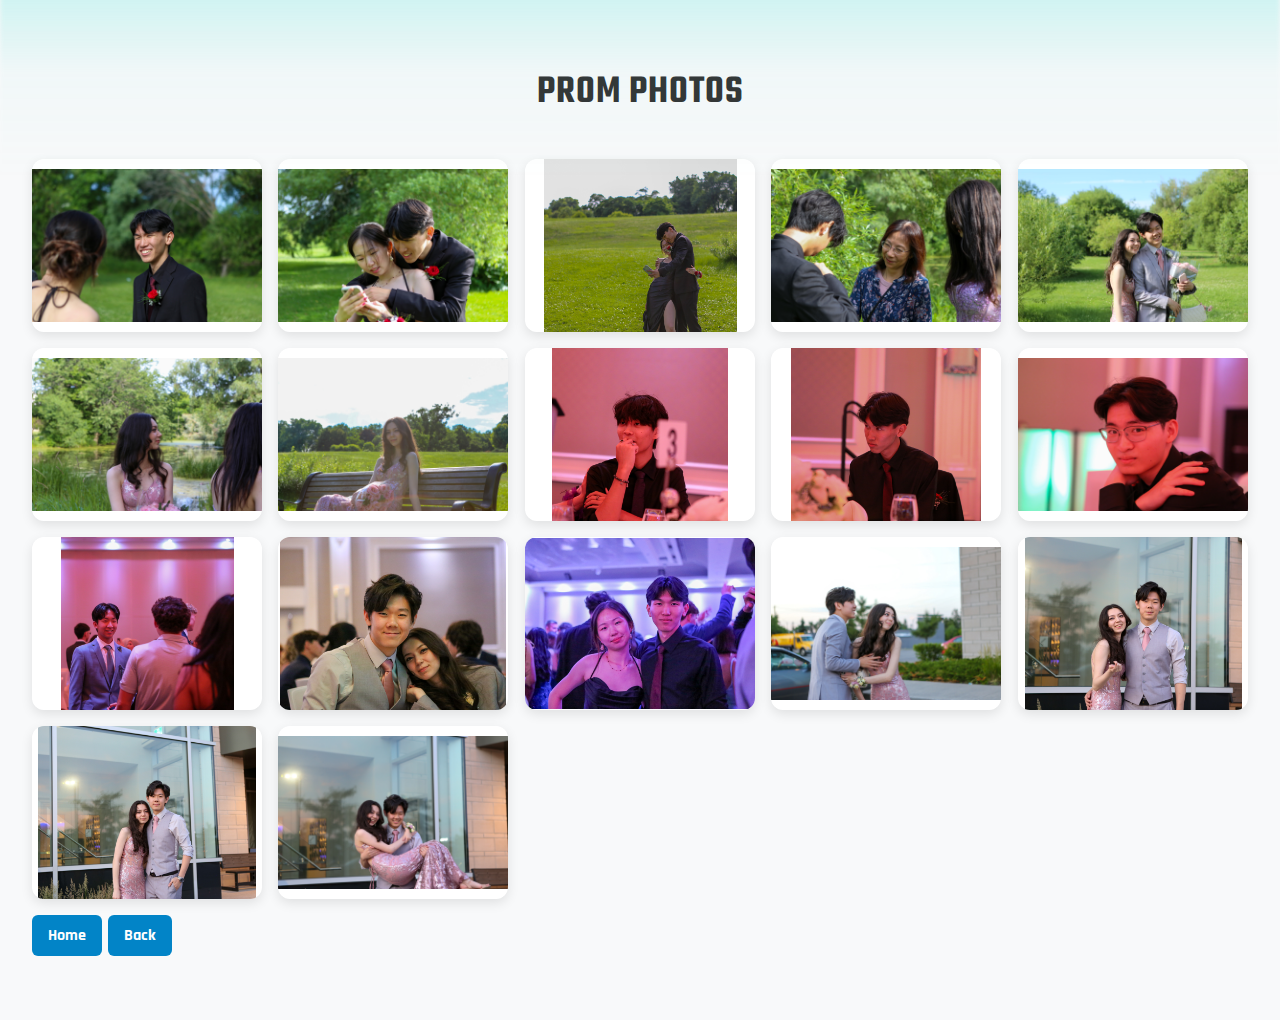
<file: prom.html>
<!DOCTYPE html>
<html lang="en" data-boot="pending">

<head>
    <meta charset="UTF-8">
    <title>Prom Photos</title>
    <link
        href="https://fonts.googleapis.com/css2?family=Rajdhani:wght@300;400;500;600;700&family=Teko:wght@400;500;600;700&display=swap"
        rel="stylesheet">
    <link rel="stylesheet" href="css/style.css">
    <link rel="stylesheet" href="css/motion.css">
    <script src="js/motion.js" defer></script>
    <style>
        body {
            margin: 0;
            padding: 0;
        }
    </style>
</head>

<body>
    <section id="photography-section">
        <h2>Prom Photos</h2>
        <div class="gallery-prom">
            <div class="photo-card">
                <img src="images/photography/prom/IMG_7273.JPG">
            </div>
            <div class="photo-card">
                <img src="images/photography/prom/IMG_7294.JPG">
            </div>
            <div class="photo-card">
                <img src="images/photography/prom/IMG_7319.JPG">
            </div>
            <div class="photo-card">
                <img src="images/photography/prom/IMG_7353.JPG">
            </div>
            <div class="photo-card">
                <img src="images/photography/prom/IMG_7383.JPEG">
            </div>
            <div class="photo-card">
                <img src="images/photography/prom/IMG_7411.JPG">
            </div>
            <div class="photo-card">
                <img src="images/photography/prom/IMG_7442.JPG">
            </div>
            <div class="photo-card">
                <img src="images/photography/prom/IMG_7553.JPG">
            </div>
            <div class="photo-card">
                <img src="images/photography/prom/IMG_7555.JPG">
            </div>
            <div class="photo-card">
                <img src="images/photography/prom/IMG_7558.JPG">
            </div>
            <div class="photo-card">
                <img src="images/photography/prom/IMG_7628.JPG">
            </div>
            <div class="photo-card">
                <img src="images/photography/prom/IMG_7648.JPG">
            </div>
            <div class="photo-card">
                <img src="images/photography/prom/IMG_7692.JPG">
            </div>
            <div class="photo-card">
                <img src="images/photography/prom/IMG_7732.JPG">
            </div>
            <div class="photo-card">
                <img src="images/photography/prom/IMG_7781.JPG">
            </div>
            <div class="photo-card">
                <img src="images/photography/prom/IMG_7791.JPG">
            </div>
            <div class="photo-card">
                <img src="images/photography/prom/IMG_7797.JPG">
            </div>
        </div>
        <div class="buttons">
            <a class="back-button" href="index.html">Home</a>
            <a class="back-button" href="photography.html">Back</a>
        </div>
    </section>
</body>

</html>
</file>
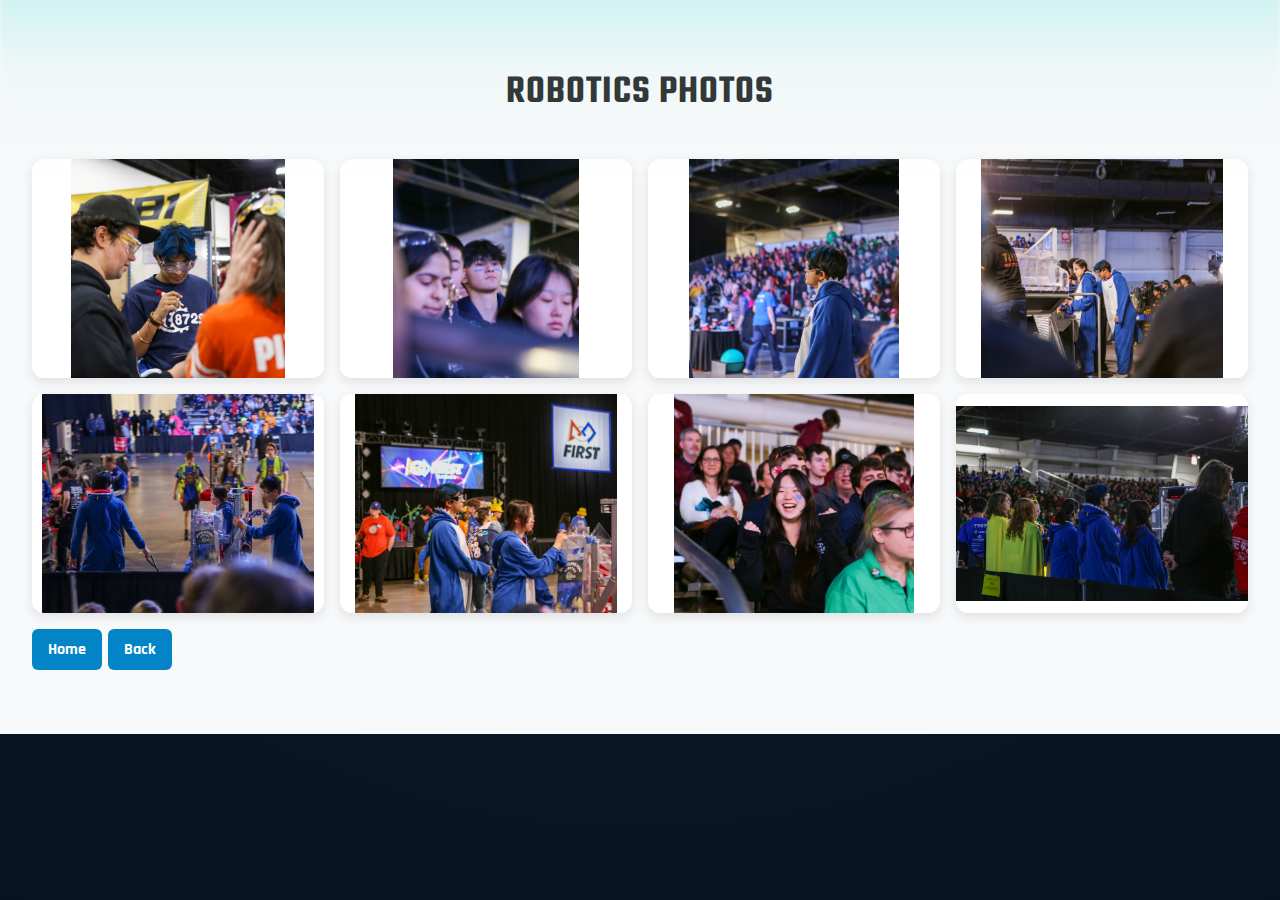
<file: robotics.html>
<!DOCTYPE html>
<html lang="en" data-boot="pending">

<head>
    <meta charset="UTF-8">
    <title>Robotics Photos</title>
    <link
        href="https://fonts.googleapis.com/css2?family=Rajdhani:wght@300;400;500;600;700&family=Teko:wght@400;500;600;700&display=swap"
        rel="stylesheet">
    <link rel="stylesheet" href="css/style.css">
    <link rel="stylesheet" href="css/motion.css">
    <script src="js/motion.js" defer></script>
    <style>
        body {
            margin: 0;
            padding: 0;
        }
    </style>
</head>

<body>
    <section id="photography-section">
        <h2>Robotics Photos</h2>
        <div class="gallery-robotics">
            <div class="photo-card">
                <img src="images/photography/robotics/IMG_6559.JPG">
            </div>
            <div class="photo-card">
                <img src="images/photography/robotics/IMG_6475.JPG">
            </div>
            <div class="photo-card">
                <img src="images/photography/robotics/IMG_6519.JPG">
            </div>
            <div class="photo-card">
                <img src="images/photography/robotics/IMG_6540.JPG">
            </div>
            <div class="photo-card">
                <img src="images/photography/robotics/IMG_6426.JPG">
            </div>
            <div class="photo-card">
                <img src="images/photography/robotics/IMG_6586.JPG">
            </div>
            <div class="photo-card">
                <img src="images/photography/robotics/IMG_6618.JPG">
            </div>
            <div class="photo-card">
                <img src="images/photography/robotics/IMG_6664.JPG">
            </div>
        </div>
        <div class="buttons">
            <a class="back-button" href="index.html">Home</a>
            <a class="back-button" href="photography.html">Back</a>
        </div>
    </section>
</body>

</html>
</file>
<file: css/style.css>
:root {
    --bg-deep: #061321;
    --bg-panel: rgba(10, 24, 38, 0.75);
    --bg-panel-strong: rgba(10, 26, 41, 0.92);
    --stroke: rgba(120, 170, 210, 0.25);
    --text: #e6f1ff;
    --muted: #9fb4c8;
    --accent: #e94b3c;
    --accent-soft: #ff6d5f;
    --teal: #48e0d6;
}

* {
    box-sizing: border-box;
}

html {
    background-color: var(--bg-deep);
    font-family: "Rajdhani", sans-serif;
    color: var(--text);
    scroll-behavior: smooth;
}

body {
    margin: 0;
    min-height: 100vh;
    background: radial-gradient(circle at top, #0e2740 0%, #091826 55%, #061321 100%);
    position: relative;
    overflow-x: hidden;
}

body::before {
    content: "";
    position: fixed;
    inset: 0;
    background: linear-gradient(120deg, rgba(72, 224, 214, 0.08), transparent 40%),
        radial-gradient(circle at 20% 20%, rgba(255, 109, 95, 0.12), transparent 45%);
    pointer-events: none;
    z-index: -2;
}

body::after {
    content: "";
    position: fixed;
    inset: 0;
    background: repeating-linear-gradient(90deg, rgba(120, 170, 210, 0.08) 0, rgba(120, 170, 210, 0.08) 1px, transparent 1px, transparent 120px),
        repeating-linear-gradient(180deg, rgba(120, 170, 210, 0.05) 0, rgba(120, 170, 210, 0.05) 1px, transparent 1px, transparent 120px);
    opacity: 0.35;
    pointer-events: none;
    z-index: -1;
}

h1,
h2,
h3 {
    margin: 0;
    font-family: "Teko", sans-serif;
    text-transform: uppercase;
    letter-spacing: 2px;
}

h1 {
    font-size: 3.5rem;
    color: var(--text);
}

p {
    color: var(--muted);
    line-height: 1.7;
    font-size: 1.05rem;
}

a {
    color: inherit;
}

.lobby-main {
    padding: 120px 6vw 80px;
    display: flex;
    flex-direction: column;
    gap: 80px;
}

.lobby-main > section {
    opacity: 0;
    animation: rise-in 0.8s ease forwards;
}

.lobby-main > section:nth-of-type(1) {
    animation-delay: 0.1s;
}

.lobby-main > section:nth-of-type(2) {
    animation-delay: 0.2s;
}

.lobby-main > section:nth-of-type(3) {
    animation-delay: 0.3s;
}

.lobby-main > section:nth-of-type(4) {
    animation-delay: 0.4s;
}

.lobby-hero {
    display: grid;
    grid-template-columns: minmax(260px, 340px) minmax(0, 1fr);
    gap: 3.5rem;
    align-items: center;
}

.hero-card {
    background: linear-gradient(160deg, rgba(13, 31, 49, 0.95), rgba(9, 22, 35, 0.8));
    border: 1px solid var(--stroke);
    border-radius: 18px;
    padding: 1.5rem;
    box-shadow: 0 20px 40px rgba(0, 0, 0, 0.4);
    position: relative;
    overflow: hidden;
}

.hero-card::after {
    content: "";
    position: absolute;
    inset: 0;
    border: 1px solid rgba(72, 224, 214, 0.2);
    border-radius: 18px;
    pointer-events: none;
}

.hero-card-header {
    display: flex;
    justify-content: space-between;
    align-items: center;
    margin-bottom: 1rem;
    font-size: 0.85rem;
    letter-spacing: 2px;
    text-transform: uppercase;
    color: var(--muted);
}

.hero-chip {
    background: rgba(72, 224, 214, 0.15);
    color: #4ee7dc;
    border: 1px solid rgba(72, 224, 214, 0.5);
    padding: 0.2rem 0.6rem;
    border-radius: 999px;
    font-weight: 600;
}

.hero-level {
    color: #f3f7ff;
    font-weight: 600;
}

.hero-portrait {
    border-radius: 12px;
    overflow: hidden;
    border: 1px solid rgba(120, 170, 210, 0.35);
    background: rgba(8, 22, 35, 0.8);
}

.hero-portrait img {
    width: 100%;
    height: 320px;
    object-fit: cover;
    display: block;
}

.hero-card-footer {
    margin-top: 1.2rem;
}

.hero-name {
    margin: 0;
    font-size: 2rem;
    color: var(--text);
}

.hero-tagline {
    margin: 0;
    font-size: 1rem;
    text-transform: uppercase;
    letter-spacing: 2px;
    color: var(--muted);
}

.hero-card-actions {
    display: flex;
    gap: 0.75rem;
    margin-top: 1.2rem;
}

.primary-btn,
.ghost-btn {
    text-decoration: none;
    text-transform: uppercase;
    letter-spacing: 2px;
    font-family: "Teko", sans-serif;
    font-size: 1.2rem;
    padding: 0.65rem 1.4rem;
    border-radius: 8px;
    display: inline-flex;
    align-items: center;
    justify-content: center;
    transition: transform 0.2s ease, box-shadow 0.2s ease, background 0.2s ease;
}

.primary-btn {
    background: linear-gradient(135deg, var(--accent), var(--accent-soft));
    color: #08131f;
    border: none;
    box-shadow: 0 10px 24px rgba(233, 75, 60, 0.35);
}

.primary-btn:hover {
    transform: translateY(-2px);
    box-shadow: 0 16px 28px rgba(233, 75, 60, 0.45);
}

.ghost-btn {
    background: transparent;
    border: 1px solid var(--stroke);
    color: var(--text);
}

.ghost-btn:hover {
    border-color: rgba(72, 224, 214, 0.6);
    color: #eaf8ff;
}

.hero-content {
    display: flex;
    flex-direction: column;
    gap: 1.2rem;
}

.hero-stats {
    display: grid;
    grid-template-columns: repeat(auto-fit, minmax(160px, 1fr));
    gap: 1rem;
}

.stat {
    background: rgba(8, 22, 35, 0.6);
    border: 1px solid rgba(120, 170, 210, 0.2);
    padding: 0.75rem 1rem;
    border-radius: 12px;
}

.stat-label {
    text-transform: uppercase;
    letter-spacing: 1.5px;
    font-size: 0.7rem;
    color: var(--muted);
}

.stat-value {
    display: block;
    font-size: 1rem;
    font-weight: 600;
    color: var(--text);
    margin-top: 0.25rem;
}

.links {
    display: flex;
    gap: 0.8rem;
    font-size: 1.8rem;
}

.links a {
    display: inline-flex;
    align-items: center;
    justify-content: center;
    width: 54px;
    height: 54px;
    border-radius: 14px;
    border: 1px solid rgba(120, 170, 210, 0.25);
    background: rgba(8, 22, 35, 0.7);
    color: #9fb4c8;
    text-decoration: none;
    transition: transform 0.3s ease, color 0.3s ease;
}

.links a:hover {
    color: var(--teal);
    transform: translateY(-3px);
    border-color: rgba(72, 224, 214, 0.6);
}

.lobby-section {
    display: flex;
    flex-direction: column;
    gap: 2rem;
}

.section-header {
    display: flex;
    flex-direction: column;
    gap: 0.5rem;
}

.section-header h2 {
    font-size: 2.6rem;
}

.section-header p {
    margin: 0;
    max-width: 600px;
}

.lobby-grid {
    display: grid;
    grid-template-columns: repeat(auto-fit, minmax(230px, 1fr));
    gap: 1.5rem;
}

.project-info,
.resumes-container {
    width: 100%;
}

.card {
    background: var(--bg-panel);
    border: 1px solid var(--stroke);
    border-radius: 16px;
    padding: 1.5rem;
    box-shadow: 0 12px 24px rgba(0, 0, 0, 0.35);
    display: flex;
    flex-direction: column;
    gap: 0.75rem;
    transition: transform 0.2s ease, border 0.2s ease;
}

.card:hover {
    transform: translateY(-4px);
    border-color: rgba(72, 224, 214, 0.45);
}

.card-img,
.card-img1 {
    height: auto;
    margin: 0 auto 0.5rem;
    border-radius: 12px;
}

.card-img {
    width: 8rem;
}

.card-img1 {
    width: 12rem;
}

.card-img2,
.card-img3 {
    width: 100%;
    display: block;
    margin: 0;
    border-radius: 0.7rem;
    height: auto;
}

#resumes-section .card {
    max-width: 360px;
    margin: 0;
}

.resume-card {
    display: flex;
    align-items: center;
    justify-content: space-between;
    gap: 1.5rem;
}

.resume-info {
    display: flex;
    flex-direction: column;
    gap: 1.4rem;
    text-align: left;
}

.resume-info h3 {
    margin: 0;
}

.resume-title-row {
    display: flex;
    align-items: center;
    gap: 1.2rem;
    flex-wrap: wrap;
}

.resume-title-row .card-button {
    padding: 0.45rem 0.9rem;
    font-size: 0.85rem;
    white-space: nowrap;
}

.resume-preview {
    width: 200px;
    flex-shrink: 0;
}

#resumes-section .lobby-grid {
    justify-items: start;
}

.resume-chip {
    display: inline-flex;
    align-items: center;
    justify-content: center;
    padding: 0.2rem 0.6rem;
    border-radius: 999px;
    text-transform: uppercase;
    letter-spacing: 2px;
    font-size: 0.7rem;
    border: 1px solid rgba(72, 224, 214, 0.5);
    color: var(--teal);
    background: rgba(72, 224, 214, 0.08);
    width: fit-content;
}

.resume-note {
    margin: 0;
    font-size: 0.9rem;
    color: var(--muted);
}

.resume-frame {
    padding: 0.4rem;
    border-radius: 16px;
    border: 1px solid rgba(120, 170, 210, 0.35);
    background: rgba(8, 22, 35, 0.7);
    transform: rotate(-5deg);
    box-shadow: 0 12px 24px rgba(0, 0, 0, 0.4);
}

.resume-frame img {
    border-radius: 12px;
}

@media (max-width: 900px) {
    .resume-card {
        flex-direction: column;
        align-items: flex-start;
    }

    .resume-preview {
        width: 180px;
    }
}

.card-text h3 {
    margin: 0;
    font-size: 1.6rem;
    color: var(--text);
}

.card-text p {
    font-size: 0.95rem;
    margin-top: 0;
    color: var(--muted);
    line-height: 1.7;
}

.card-button {
    background: rgba(72, 224, 214, 0.15);
    color: var(--text);
    border: 1px solid rgba(72, 224, 214, 0.5);
    padding: 0.6rem 1.2rem;
    border-radius: 0.5rem;
    cursor: pointer;
    font-weight: 600;
    font-size: 0.95rem;
    text-transform: uppercase;
    letter-spacing: 1px;
}

.card-button:hover {
    background: rgba(72, 224, 214, 0.35);
}

#skills-section .skills-container {
    display: flex;
    flex-wrap: wrap;
    gap: 1rem;
    font-size: 2.5rem;
}

#skills-section .skills-container i {
    transition: transform 0.3s, color 0.3s, border 0.3s;
    padding: 0.6rem 0.7rem;
    border-radius: 12px;
    background: rgba(8, 22, 35, 0.7);
    border: 1px solid rgba(120, 170, 210, 0.2);
    color: #a4bad8;
}

#skills-section .skills-container i:hover {
    color: var(--teal);
    transform: translateY(-4px);
    border-color: rgba(72, 224, 214, 0.5);
}

@media (max-width: 900px) {
    h1 {
        font-size: 2.8rem;
    }

    .lobby-main {
        padding: 160px 6vw 60px;
    }

    .lobby-hero {
        grid-template-columns: 1fr;
    }

    .hero-portrait img {
        height: 260px;
    }

    .hero-card-actions {
        flex-direction: column;
    }
}

@keyframes rise-in {
    from {
        opacity: 0;
        transform: translateY(24px);
    }
    to {
        opacity: 1;
        transform: translateY(0);
    }
}

#photography-categories {
    padding: 6rem 2rem 4rem;
}

#photography-categories h1 {
    font-size: 3rem;
    margin-bottom: 4rem;
    margin-top: 0;
}

.category-container {
    display: flex;
    justify-content: center;
    gap: 3rem;
    flex-wrap: wrap;
    margin-top: 2rem;
}

.category-card {
    background-color: #1e293b;
    border-radius: 1rem;
    overflow: hidden;
    width: 30rem;
    height: 20rem;
    transition: transform 0.3s;
    text-decoration: none;
    color: white;
    box-shadow: 0 8px 24px rgba(0, 0, 0, 0.3);
    display: flex;
    flex-direction: column;
    justify-content: flex-end;
    position: relative;
}

.category-card img {
    position: absolute;
    top: 0;
    left: 0;
    width: 100%;
    height: 100%;
    object-fit: cover;
    opacity: 0.85;
    transition: opacity 0.3s;
}

.category-card:hover img {
    opacity: 1;
}

.category-card h2 {
    position: relative;
    z-index: 1;
    padding: 1.5rem;
    font-size: 2rem;
    color: #fff;
    background: rgba(0, 0, 0, 0.4);
    margin: 0;
    text-shadow: 1px 1px 4px rgba(0, 0, 0, 0.7);
    border-top: 1px solid rgba(255, 255, 255, 0.1);
}

.category-card:hover {
    transform: scale(1.05);
}

#photography-section {
    padding: 4rem 2rem;
    background-color: #f8f9fa;
    text-align: center;
}

#photography-section h2 {
    font-size: 2.5rem;
    margin-top: 0;
    color: #333;
    font-weight: 600;
    letter-spacing: 1px;
    margin-bottom: 2.4rem;
}

.gallery-prom {
    display: grid;
    grid-template-columns: repeat(5, 1fr);
    gap: 1rem;
    width: 100%;
    max-width: 100%;
    margin-bottom: 1rem;
}

.gallery-robotics {
    display: grid;
    grid-template-columns: repeat(4, 1fr);
    gap: 1rem;
    width: 100%;
    max-width: 100%;
    margin-bottom: 1rem;
}

.photo-card {
    aspect-ratio: 4 / 3;
    overflow: hidden;
    border-radius: 12px;
    box-shadow: 0 4px 12px rgba(0, 0, 0, 0.1);
    transition: transform 0.3s ease, box-shadow 0.3s ease;
    background-color: #fff;
    display: flex;
    align-items: center;
    justify-content: center;
}

.photo-card img {
    width: 100%;
    height: 100%;
    object-fit: contain;
    transition: transform 0.3s ease;
    display: block;
}

.photo-card:hover {
    transform: scale(1.02);
    box-shadow: 0 8px 20px rgba(0, 0, 0, 0.15);
}

.photo-card:hover img {
    transform: scale(1.05);
}

.buttons {
    display: flex;
    gap: 0.4rem;
}

.back-button {
    background-color: #0284c7;
    color: white;
    border: none;
    padding: 0.625rem 1rem;
    border-radius: 0.375rem;
    cursor: pointer;
    font-weight: bold;
    font-size: 1rem;
    text-decoration: none;
}

.buttons{
    justify-content: start;
}

.back-button:hover {
    background-color: #0369a1;
}
</file>
<file: css/motion.css>
/* ---------------------------------------------------------------
   motion.css — additive layer
   Pairs with motion.js. Nothing in here overrides existing rules
   except where noted; original style.css remains the source of truth.
   --------------------------------------------------------------- */

/* Boot sequence — pre-anim state is applied via [data-boot="pending"]
   on <html> so there is no FOUC. motion.js removes it once classes are
   ready, then drives the reveal. */
html[data-boot="pending"] body {
    opacity: 0;
}

/* Disable the original generic rise-in once we own the choreography. */
html.boot-controlled .lobby-main > section {
    animation: none !important;
    opacity: 1;
}

/* ---------- Boot scanline sweep ---------- */
.boot-scanline {
    position: fixed;
    inset: 0;
    pointer-events: none;
    z-index: 9999;
    overflow: hidden;
    opacity: 0;
}

.boot-scanline.is-active {
    opacity: 1;
}

.boot-scanline::before {
    content: "";
    position: absolute;
    left: 0;
    right: 0;
    top: -20vh;
    height: 40vh;
    background: linear-gradient(180deg,
        transparent 0%,
        rgba(72, 224, 214, 0.04) 30%,
        rgba(72, 224, 214, 0.22) 50%,
        rgba(72, 224, 214, 0.04) 70%,
        transparent 100%);
    filter: blur(2px);
    transform: translateY(0);
}

.boot-scanline.is-active::before {
    animation: boot-sweep 900ms cubic-bezier(0.22, 0.61, 0.36, 1) forwards;
}

.boot-scanline::after {
    /* thin bright leading edge */
    content: "";
    position: absolute;
    left: 0;
    right: 0;
    top: 0;
    height: 1px;
    background: rgba(72, 224, 214, 0.85);
    box-shadow: 0 0 12px rgba(72, 224, 214, 0.9);
    transform: translateY(-10vh);
    opacity: 0;
}

.boot-scanline.is-active::after {
    animation: boot-line 900ms cubic-bezier(0.22, 0.61, 0.36, 1) forwards;
}

@keyframes boot-sweep {
    0%   { transform: translateY(0); }
    100% { transform: translateY(140vh); }
}

@keyframes boot-line {
    0%   { transform: translateY(-10vh); opacity: 0; }
    8%   { opacity: 1; }
    92%  { opacity: 1; }
    100% { transform: translateY(110vh); opacity: 0; }
}

/* ---------- Boot: nav drops in ---------- */
html.boot-controlled .topbar {
    transform: translateY(-100%);
    opacity: 0;
    transition: transform 520ms cubic-bezier(0.22, 0.61, 0.36, 1) 120ms,
                opacity 320ms ease 120ms;
}

html.boot-controlled.boot-step-1 .topbar {
    transform: translateY(0);
    opacity: 1;
}

/* ---------- Boot: status text types ---------- */
html.boot-controlled .status-text {
    display: inline-block;
    overflow: hidden;
    white-space: nowrap;
    max-width: 0;
    transition: max-width 700ms steps(38, end) 480ms;
}

html.boot-controlled.boot-step-1 .status-text {
    max-width: 30rem;
}

html.boot-controlled .status-dot {
    opacity: 0;
    transition: opacity 200ms ease 460ms;
}

html.boot-controlled.boot-step-1 .status-dot {
    opacity: 1;
    animation: status-pulse 2.6s ease-in-out 1.4s infinite;
}

@keyframes status-pulse {
    0%, 100% { box-shadow: 0 0 12px rgba(72, 224, 214, 0.6); }
    50%      { box-shadow: 0 0 18px rgba(72, 224, 214, 1); }
}

/* ---------- Boot: hero card assembles ---------- */
html.boot-controlled #about-section {
    --boot-delay: 0ms;
}

html.boot-controlled .hero-card {
    opacity: 0;
    transform: translateY(18px) scale(0.985);
    transition: opacity 480ms ease, transform 620ms cubic-bezier(0.22, 0.61, 0.36, 1);
    transition-delay: 360ms;
}

html.boot-controlled .hero-card-header,
html.boot-controlled .hero-portrait,
html.boot-controlled .hero-card-footer,
html.boot-controlled .hero-card-actions {
    opacity: 0;
    transform: translateY(8px);
    transition: opacity 420ms ease, transform 520ms cubic-bezier(0.22, 0.61, 0.36, 1);
}

html.boot-controlled .hero-card-header  { transition-delay: 720ms; }
html.boot-controlled .hero-portrait     { transition-delay: 820ms; }
html.boot-controlled .hero-card-footer  { transition-delay: 920ms; }
html.boot-controlled .hero-card-actions { transition-delay: 1020ms; }

html.boot-controlled.boot-step-2 .hero-card {
    opacity: 1;
    transform: translateY(0) scale(1);
}

html.boot-controlled.boot-step-2 .hero-card-header,
html.boot-controlled.boot-step-2 .hero-portrait,
html.boot-controlled.boot-step-2 .hero-card-footer,
html.boot-controlled.boot-step-2 .hero-card-actions {
    opacity: 1;
    transform: translateY(0);
}

/* ---------- Boot: hero text + panels ---------- */
html.boot-controlled .hero-content > * {
    opacity: 0;
    transform: translateY(12px);
    transition: opacity 480ms ease, transform 600ms cubic-bezier(0.22, 0.61, 0.36, 1);
}
html.boot-controlled .hero-content > *:nth-child(1) { transition-delay: 880ms; }
html.boot-controlled .hero-content > *:nth-child(2) { transition-delay: 960ms; }
html.boot-controlled .hero-content > *:nth-child(3) { transition-delay: 1040ms; }
html.boot-controlled .hero-content > *:nth-child(4) { transition-delay: 1120ms; }
html.boot-controlled .hero-content > *:nth-child(5) { transition-delay: 1200ms; }

html.boot-controlled.boot-step-2 .hero-content > * {
    opacity: 1;
    transform: translateY(0);
}

/* =============================================================
   Hero card — parallax tilt + portrait depth
   ============================================================= */

.lobby-hero {
    perspective: 1400px;
}

.hero-card {
    /* set by JS; CSS fallback keeps things flat */
    --rx: 0deg;
    --ry: 0deg;
    --mx: 50%;
    --my: 50%;
    --tilt-strength: 1;
    transform-style: preserve-3d;
    transition: transform 320ms cubic-bezier(0.22, 0.61, 0.36, 1);
    will-change: transform;
}

.hero-card.is-tilting {
    transform: rotateX(var(--rx)) rotateY(var(--ry));
    transition: transform 80ms linear;
}

/* Specular sheen that tracks the cursor */
.hero-card::before {
    content: "";
    position: absolute;
    inset: 0;
    border-radius: inherit;
    background: radial-gradient(420px circle at var(--mx) var(--my),
        rgba(72, 224, 214, 0.18),
        rgba(72, 224, 214, 0.06) 30%,
        transparent 55%);
    opacity: 0;
    transition: opacity 220ms ease;
    pointer-events: none;
    mix-blend-mode: screen;
    z-index: 2;
}

.hero-card.is-tilting::before {
    opacity: 1;
}

/* Chips and portrait pop forward in z */
.hero-card-header,
.hero-card-footer,
.hero-card-actions {
    position: relative;
    transform: translateZ(20px);
}

.hero-chip,
.hero-level {
    transform: translateZ(30px);
    transition: transform 320ms cubic-bezier(0.22, 0.61, 0.36, 1);
}

.hero-card.is-tilting .hero-chip {
    transform: translateZ(38px) translate3d(calc(var(--ry) * -0.6), calc(var(--rx) * 0.6), 0);
}
.hero-card.is-tilting .hero-level {
    transform: translateZ(38px) translate3d(calc(var(--ry) * -0.4), calc(var(--rx) * 0.4), 0);
}

/* ---- Portrait depth stack ---- */
.hero-portrait {
    position: relative;
    transform: translateZ(15px);
    isolation: isolate;
}

/* halo glow behind the photo */
.hero-portrait .portrait-glow {
    position: absolute;
    inset: -14%;
    background: radial-gradient(closest-side, rgba(72, 224, 214, 0.45), rgba(72, 224, 214, 0.05) 60%, transparent 75%);
    filter: blur(18px);
    opacity: 0.45;
    z-index: 0;
    transform: translate3d(calc(var(--ry) * 0.6), calc(var(--rx) * -0.6), 0);
    transition: transform 80ms linear, opacity 320ms ease;
    pointer-events: none;
}

.hero-card.is-tilting .hero-portrait .portrait-glow {
    opacity: 0.65;
}

.hero-portrait img {
    position: relative;
    z-index: 1;
    transform: translate3d(calc(var(--ry) * -0.4), calc(var(--rx) * 0.4), 0);
    transition: transform 80ms linear;
}

/* foreground scanline overlay */
.hero-portrait .portrait-scrim {
    position: absolute;
    inset: 0;
    z-index: 2;
    pointer-events: none;
    border-radius: inherit;
    background:
        repeating-linear-gradient(180deg,
            rgba(255, 255, 255, 0) 0,
            rgba(255, 255, 255, 0) 3px,
            rgba(120, 200, 220, 0.05) 3px,
            rgba(120, 200, 220, 0.05) 4px),
        linear-gradient(180deg, rgba(6, 19, 33, 0) 60%, rgba(6, 19, 33, 0.55) 100%);
    transform: translate3d(calc(var(--ry) * -1.1), calc(var(--rx) * 1.1), 0);
    transition: transform 80ms linear;
}

/* corner brackets — pure CSS, drawn from the image */
.hero-portrait .portrait-corner {
    position: absolute;
    width: 18px;
    height: 18px;
    border: 1.5px solid rgba(72, 224, 214, 0.7);
    z-index: 3;
    pointer-events: none;
    opacity: 0.9;
}
.hero-portrait .portrait-corner.tl { top: 8px; left: 8px;  border-right: none;  border-bottom: none; }
.hero-portrait .portrait-corner.tr { top: 8px; right: 8px; border-left: none;   border-bottom: none; }
.hero-portrait .portrait-corner.bl { bottom: 8px; left: 8px;  border-right: none; border-top: none; }
.hero-portrait .portrait-corner.br { bottom: 8px; right: 8px; border-left: none;  border-top: none; }

/* On tilt, brackets push slightly more for parallax */
.hero-card.is-tilting .hero-portrait .portrait-corner {
    transform: translate3d(calc(var(--ry) * -1.6), calc(var(--rx) * 1.6), 0);
    transition: transform 80ms linear;
}

/* Idle micro-drift on touch devices (no hover): tiny, slow */
@media (hover: none) {
    .hero-card {
        animation: idle-drift 9s ease-in-out infinite;
    }
}
@keyframes idle-drift {
    0%, 100% { transform: rotateX(0.4deg) rotateY(-0.6deg); }
    50%      { transform: rotateX(-0.4deg) rotateY(0.6deg); }
}

/* =============================================================
   Scroll reveals
   ============================================================= */
[data-reveal] {
    opacity: 0;
    transform: translateY(22px);
    transition: opacity 600ms ease, transform 700ms cubic-bezier(0.22, 0.61, 0.36, 1);
    will-change: opacity, transform;
}

[data-reveal].is-visible {
    opacity: 1;
    transform: translateY(0);
}

/* stagger children when [data-reveal-children] is set on a container */
[data-reveal-children] > [data-reveal] {
    transition-delay: calc(var(--reveal-i, 0) * 90ms);
}

/* =============================================================
   Upgraded card hover (project + photography categories)
   ============================================================= */
.card,
.category-card {
    position: relative;
    overflow: hidden;
}

/* corner brackets that draw in on hover */
.card .corner,
.category-card .corner {
    position: absolute;
    width: 18px;
    height: 18px;
    pointer-events: none;
    opacity: 0;
    transition: opacity 220ms ease, width 240ms cubic-bezier(0.22, 0.61, 0.36, 1),
                height 240ms cubic-bezier(0.22, 0.61, 0.36, 1);
    z-index: 2;
}
.card .corner { border-color: rgba(72, 224, 214, 0.85); }
.category-card .corner { border-color: rgba(255, 255, 255, 0.85); }

.card .corner.tl,
.category-card .corner.tl {
    top: 10px; left: 10px;
    border-top: 1.5px solid;
    border-left: 1.5px solid;
}
.card .corner.tr,
.category-card .corner.tr {
    top: 10px; right: 10px;
    border-top: 1.5px solid;
    border-right: 1.5px solid;
}
.card .corner.bl,
.category-card .corner.bl {
    bottom: 10px; left: 10px;
    border-bottom: 1.5px solid;
    border-left: 1.5px solid;
}
.card .corner.br,
.category-card .corner.br {
    bottom: 10px; right: 10px;
    border-bottom: 1.5px solid;
    border-right: 1.5px solid;
}

.card:hover .corner,
.category-card:hover .corner {
    opacity: 1;
}

/* diagonal sheen sweeps once on hover */
.card::before,
.category-card::before {
    content: "";
    position: absolute;
    top: -50%;
    left: -120%;
    width: 60%;
    height: 200%;
    background: linear-gradient(110deg,
        transparent 0%,
        rgba(72, 224, 214, 0.0) 40%,
        rgba(72, 224, 214, 0.18) 50%,
        rgba(72, 224, 214, 0.0) 60%,
        transparent 100%);
    transform: translateX(0) rotate(8deg);
    pointer-events: none;
    z-index: 1;
    opacity: 0;
    transition: opacity 220ms ease;
}

.card:hover::before,
.category-card:hover::before {
    opacity: 1;
    animation: card-sheen 900ms cubic-bezier(0.22, 0.61, 0.36, 1) forwards;
}

@keyframes card-sheen {
    from { transform: translateX(0) rotate(8deg); }
    to   { transform: translateX(420%) rotate(8deg); }
}

/* keep card content above sheen */
.card > *,
.category-card > * {
    position: relative;
    z-index: 3;
}

/* upgrade the existing hover lift with teal title + filled button */
.card {
    transition: transform 260ms cubic-bezier(0.22, 0.61, 0.36, 1),
                border-color 260ms ease,
                box-shadow 260ms ease;
}

.card:hover {
    transform: translateY(-6px);
    border-color: rgba(72, 224, 214, 0.6);
    box-shadow: 0 18px 36px rgba(0, 0, 0, 0.5),
                0 0 0 1px rgba(72, 224, 214, 0.25),
                0 0 24px rgba(72, 224, 214, 0.15);
}

.card:hover .card-text h3 {
    color: var(--teal);
    transition: color 260ms ease;
}

.card:hover .card-button {
    background: rgba(72, 224, 214, 0.45);
    border-color: rgba(72, 224, 214, 0.85);
    color: #061321;
    transition: background 220ms ease, border-color 220ms ease, color 220ms ease;
}

.card .card-text h3 { transition: color 260ms ease; }

/* photo-card — gentler sheen via the same ::before, plus border lift */
.photo-card { position: relative; overflow: hidden; }
.photo-card::before {
    content: "";
    position: absolute;
    top: -50%;
    left: -120%;
    width: 60%;
    height: 200%;
    background: linear-gradient(110deg,
        transparent 0%,
        rgba(72, 224, 214, 0.18) 50%,
        transparent 100%);
    transform: translateX(0) rotate(8deg);
    pointer-events: none;
    z-index: 2;
    opacity: 0;
    transition: opacity 220ms ease;
}
.photo-card:hover::before {
    opacity: 1;
    animation: card-sheen 900ms cubic-bezier(0.22, 0.61, 0.36, 1) forwards;
}

/* =============================================================
   Reduced motion: turn off everything that moves
   ============================================================= */
@media (prefers-reduced-motion: reduce) {
    .boot-scanline,
    .boot-scanline::before,
    .boot-scanline::after { display: none !important; }

    html.boot-controlled .topbar,
    html.boot-controlled .hero-card,
    html.boot-controlled .hero-card-header,
    html.boot-controlled .hero-portrait,
    html.boot-controlled .hero-card-footer,
    html.boot-controlled .hero-card-actions,
    html.boot-controlled .hero-content > *,
    html.boot-controlled .status-text {
        opacity: 1 !important;
        transform: none !important;
        max-width: none !important;
        transition: none !important;
    }

    .hero-card,
    .hero-card.is-tilting,
    .hero-portrait .portrait-glow,
    .hero-portrait img,
    .hero-portrait .portrait-scrim,
    .hero-portrait .portrait-corner {
        transform: none !important;
        animation: none !important;
        transition: none !important;
    }

    .card::before,
    .category-card::before,
    .photo-card::before { display: none !important; }

    [data-reveal] {
        opacity: 1 !important;
        transform: none !important;
        transition: none !important;
    }
}

/* =============================================================
   Mobile: drop tilt, simplify
   ============================================================= */
@media (max-width: 900px) {
    .hero-card,
    .hero-card.is-tilting {
        transform: none !important;
    }
    .hero-portrait .portrait-glow,
    .hero-portrait img,
    .hero-portrait .portrait-scrim,
    .hero-portrait .portrait-corner {
        transform: none !important;
    }
    .hero-card::before { display: none; }
}
</file>
